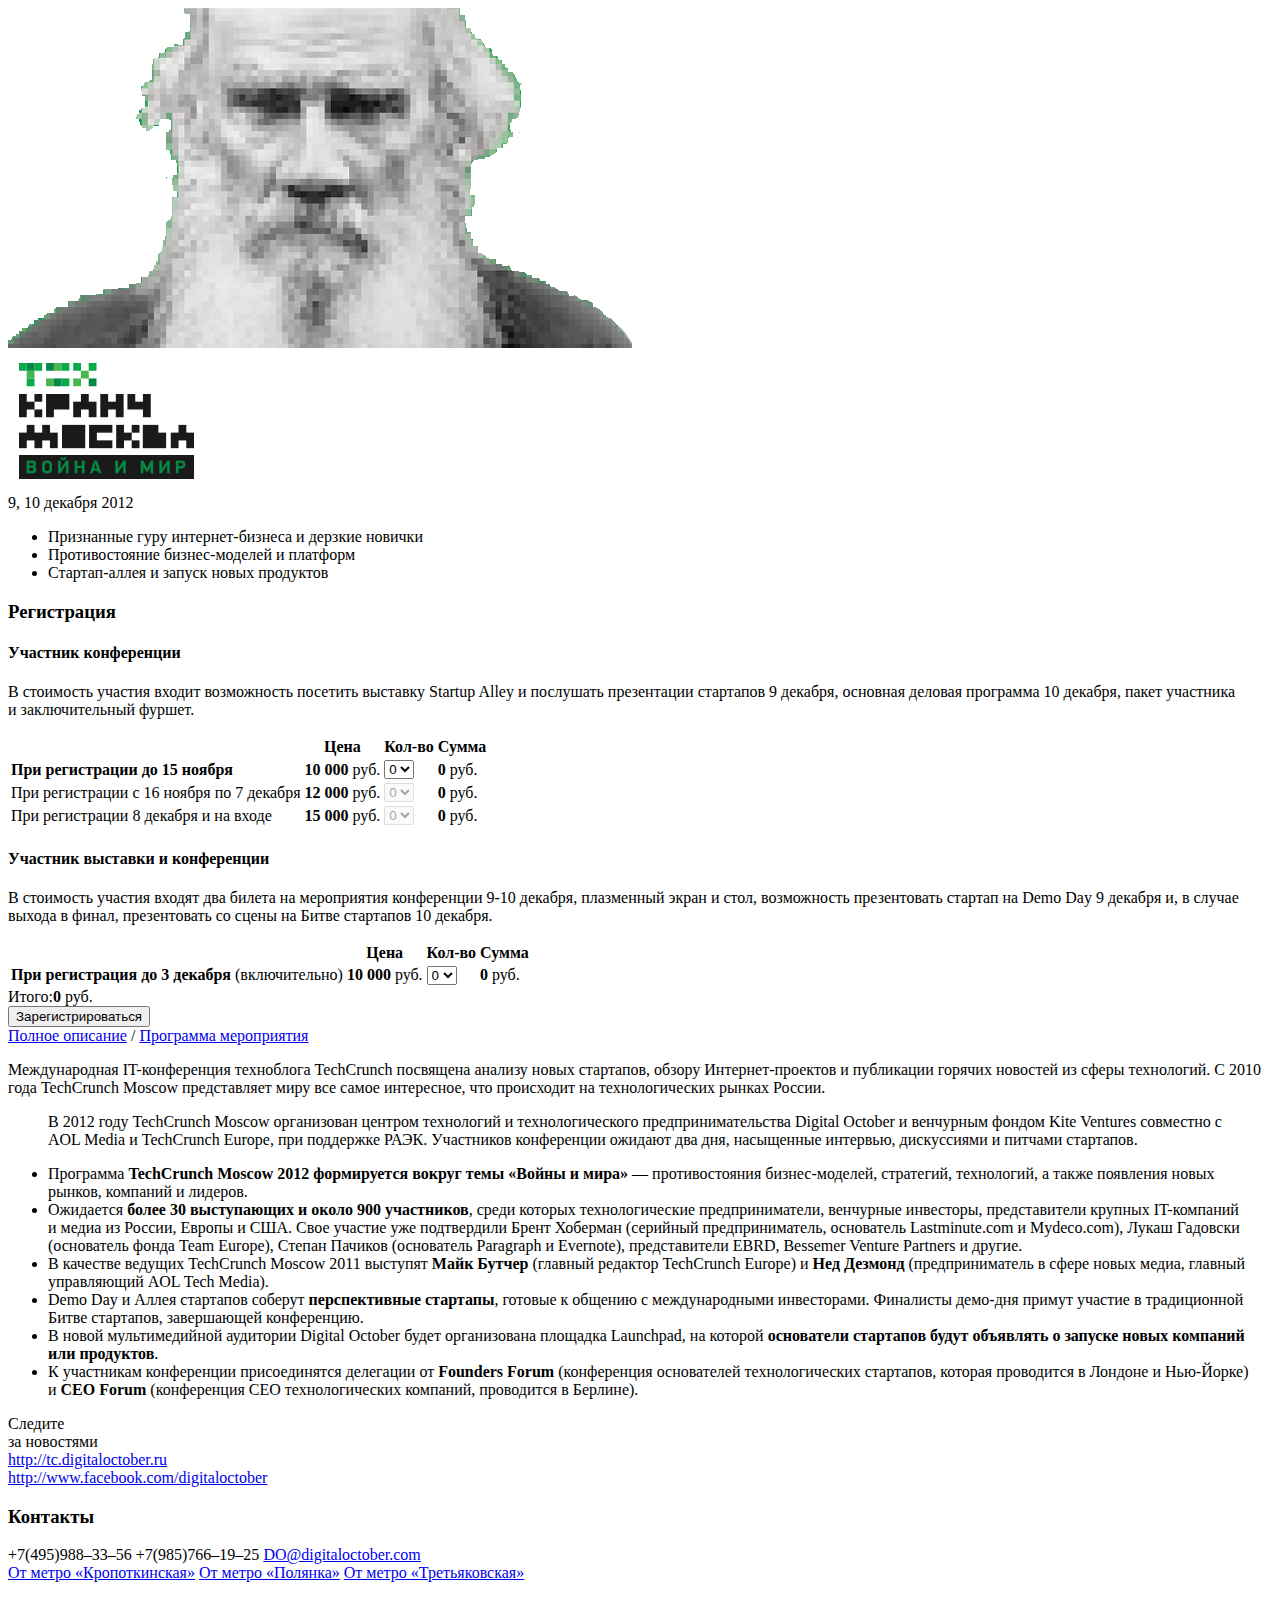
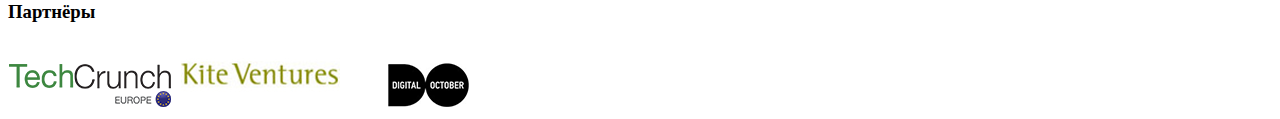
<file: index.html>
<!DOCTYPE HTML>
<html>
  <head>
    <title>-RUNET-ID-</title>
    <!--#include virtual="/_head.html" -->
  </head>
  <body id="index-page">
    <noscript>JavaScript disabled</noscript>
    <!--#include virtual="/_header.html" -->

    <section id="section" role="main">

      <!--#include virtual="/_login.html" -->

      <div class="announcement">
        <div class="container">
          
          <img src="/images/lev-tolstoy.png" alt="" class="lev-tolstoy">

          <div class='logo-announcement'>
            <img src="/images/logo-announcement.png" alt="">
          </div>

          <div class="datetime">
            <div>
              <span class="day">9, 10</span>
              <span class="month">декабря</span>
              <span class="year">2012</span>
            </div>
          </div>
          <ul class="details">
            <li class="detail"><span>Признанные гуру интернет-бизнеса и дерзкие новички</span></li>
            <li class="detail"><span>Противостояние бизнес-моделей и платформ</span></li>
            <li class="detail"><span>Стартап-аллея и запуск новых продуктов</span></li>
          </ul>
        </div>
      </div>

      <div class='container'>
        <form action="#" class="event-registration">

          <header>
            <h3 class="title">Регистрация</h3>
          </header>

          <article>
            <h4 class="article-title">Участник конференции</h4>
            <p>В&nbsp;стоимость участия входит возможность посетить выставку Startup Alley и&nbsp;послушать презентации стартапов 9&nbsp;декабря, основная деловая программа 10&nbsp;декабря, пакет участника и&nbsp;заключительный фуршет.</p>
          </article>

          <table class="table table-condensed">
            <thead>
              <tr>
                <th></th>
                <th class="t-right">Цена</th>
                <th class="t-center">Кол-во</th>
                <th class="t-right">Сумма</th>
              </tr>
            </thead>
            <tbody>
              <tr data-price="10000">
                <td><strong>При регистрации до 15 ноября</strong></td>
                <td class="t-right price"><strong>10 000</strong> руб.</td>
                <td class="t-center">
                  <select class="input-mini">
                    <option selected>0</option>
                    <option>1</option>
                    <option>2</option>
                    <option>3</option>
                  </select>
                </td>
                <td class="t-right totalPrice"><strong>0</strong> руб.</td>
              </tr>
              <tr data-price="12000">
                <td class="muted">При регистрации с 16 ноября по 7 декабря</td>
                <td class="t-right muted"><strong>12 000</strong> руб.</td>
                <td class="t-center">
                  <select class="input-mini" disabled>
                    <option selected>0</option>
                    <option >1</option>
                    <option >2</option>
                    <option >3</option>
                  </select>
                </td>
                <td class="t-right totalPrice muted"><strong>0</strong> руб.</td>
              </tr>
              <tr data-price="15000">
                <td class="muted">При регистрации 8 декабря и на входе</td>
                <td class="t-right muted"><strong>15 000</strong> руб.</td>
                <td class="t-center">
                  <select class="input-mini" disabled>
                    <option selected>0</option>
                    <option >1</option>
                    <option >2</option>
                    <option >3</option>
                  </select>
                </td>
                <td class="t-right totalPrice muted"><strong>0</strong> руб.</td>
              </tr>            
            </tbody>
          </table>

          <article>
            <h4 class="article-title">Участник выставки и конференции</h4>
            <p>В&nbsp;стоимость участия входят два билета на&nbsp;мероприятия конференции <nobr>9-10 декабря,</nobr> плазменный экран и&nbsp;стол, возможность презентовать стартап на&nbsp;Demo Day 9&nbsp;декабря&nbsp;и, в&nbsp;случае выхода в&nbsp;финал, презентовать со&nbsp;сцены на&nbsp;Битве стартапов 10&nbsp;декабря.</p>
          </article>

          <table class="table table-condensed">
            <thead>
              <tr>
                <th></th>
                <th class="t-right">Цена</th>
                <th class="t-center">Кол-во</th>
                <th class="t-right">Сумма</th>
              </tr>
            </thead>
            <tbody>
              <tr data-price="10000">
                <td><strong>При регистрация до 3 декабря</strong> <span class="muted">(включительно)</span></td>
                <td class="t-right"><strong>10 000</strong> руб.</td>
                <td class="t-center">
                  <select class="input-mini">
                    <option selected>0</option>
                    <option>1</option>
                    <option>2</option>
                    <option>3</option>
                  </select>
                </td>
                <td class="t-right totalPrice"><strong>0</strong> руб.</td>
              </tr>
            </tbody>
          </table>

          <div class="t-right total">
            <span>Итого:</span><strong id='grandTotal'>0</strong> руб.
          </div>

          <div class="t-center">
            <button class="btn btn-large btn-success">Зарегистрироваться</button>
          </div>

        </form>
      </div>
      
      <div class="container">

        <nav class="content-nav t-center">
          <a href="javascript: void(null);" class="current">Полное описание</a>
          <span>/</span>
          <a href="javascript: void(null);">Программа мероприятия</a>
        </nav>

        <div class="row">
          <article class="span10 offset1 content">
            <header>
              <p>Международная IT-конференция техноблога TechCrunch посвящена анализу новых стартапов, обзору Интернет-проектов и&nbsp;публикации горячих новостей из&nbsp;сферы технологий. C&nbsp;2010 года TechCrunch Moscow представляет миру все самое интересное, что происходит на&nbsp;технологических рынках России.</p>
            </header>
            <blockquote>В 2012 году TechCrunch Moscow организован центром технологий и технологического предпринимательства Digital October и венчурным фондом Kite Ventures совместно с AOL Media и TechCrunch Europe, при поддержке РАЭК. Участников конференции ожидают два дня, насыщенные интервью, дискуссиями и питчами стартапов.</blockquote>
            <ul>
              <li>Программа <b>TechCrunch Moscow 2012 формируется вокруг темы &laquo;Войны и&nbsp;мира&raquo;&nbsp;</b>&mdash; противостояния бизнес-моделей, стратегий, технологий, а&nbsp;также появления новых рынков, компаний и&nbsp;лидеров.</li>
              <li>Ожидается <b>более 30&nbsp;выступающих и&nbsp;около 900&nbsp;участников</b>, среди которых технологические предприниматели, венчурные инвесторы, представители крупных IT-компаний и&nbsp;медиа из&nbsp;России, Европы и&nbsp;США. Свое участие уже подтвердили Брент Хоберман (серийный предприниматель, основатель Lastminute.com и&nbsp;Mydeco.com), Лукаш Гадовски (основатель фонда Team Europe), Степан Пачиков (основатель Paragraph и&nbsp;Evernote), представители EBRD, Bessemer Venture Partners и&nbsp;другие.</li>
              <li>В&nbsp;качестве ведущих TechCrunch Moscow 2011 выступят <b>Майк Бутчер</b> (главный редактор TechCrunch Europe) и&nbsp;<b>Нед Дезмонд</b> (предприниматель в&nbsp;сфере новых медиа, главный управляющий AOL Tech Media).</li>
              <li>Demo Day и&nbsp;Аллея стартапов соберут <b>перспективные стартапы</b>, готовые к&nbsp;общению с&nbsp;международными инвесторами. Финалисты демо-дня примут участие в&nbsp;традиционной Битве стартапов, завершающей конференцию.</li>
              <li>В&nbsp;новой мультимедийной аудитории Digital October будет организована площадка Launchpad, на&nbsp;которой <b>основатели стартапов будут объявлять о&nbsp;запуске новых компаний или продуктов</b>.</li>
              <li>К&nbsp;участникам конференции присоединятся делегации от&nbsp;<b>Founders Forum</b> (конференция основателей технологических стартапов, которая проводится в&nbsp;Лондоне и&nbsp;Нью-Йорке) и&nbsp;<b>CEO Forum</b> (конференция CEO технологических компаний, проводится в&nbsp;Берлине).</li>
            </ul>
          </article>
        </div>

        <div class="container follow-news clearfix">
          <div class="row">
            <div class="span6 pull-left t-right">Следите<br>за новостями</div>
            <div class="span6 pull-right t-left">
              <a href="http://tc.digitaloctober.ru">http://tc.digitaloctober.ru</a>
              <br>
              <a href="http://www.facebook.com/digitaloctober">http://www.facebook.com/digitaloctober</a>
            </div>
          </div>
        </div>

      </div>

      <div class="contacts">
        <header>
          <h3 class="title">Контакты</h3>
        </header>
        <article>
          <span class="phone">+7(495)988–33–56</span> 
          <span class="phone">+7(985)766–19–25</span> 
          <a href="mailto: DO@digitaloctober.com" class="email">DO@digitaloctober.com</a>
        </article>
      </div>

      <div class="map">
        <nav class="t-center">
          <a href="javascript: void(null);" class="map-road" id="kropotkinskaya">От метро «Кропоткинская»</a>
          <a href="javascript: void(null);" class="map-road" id="polyanka">От метро «Полянка»</a>
          <a href="javascript: void(null);" class="map-road" id="tretyakovskaya">От метро «Третьяковская»</a>
        </nav>
        <div id="map"></div>
      </div>

      <div class="container partners">
        <header>
          <h3 class="title"><span>Партнёры</span></h3>
        </header>
        <article>
          <a href="#"><img src="/images/partners/tech-crunch.png" alt="" class="partner"></a>
          <a href="#"><img src="/images/partners/kite-ventures.png" alt="" class="partner"></a>
          <a href="#"><img src="/images/partners/digital-october.png" alt="" class="partner"></a>
        </article>
      </div>

    </section>

    <!--#include virtual="/_footer.html" -->
  </body>
</html>
</file>
